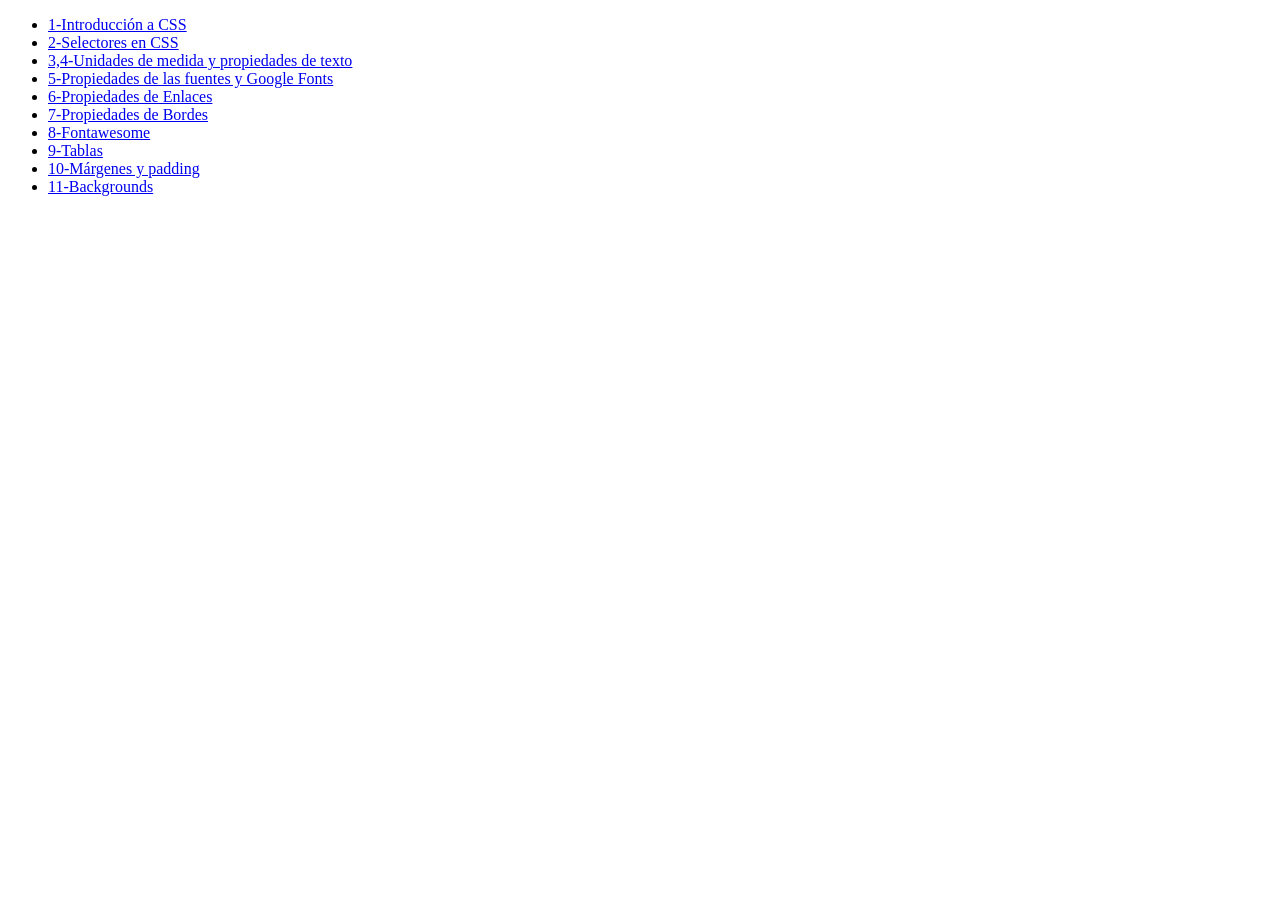
<file: index.html>
<!DOCTYPE html>
<html lang="en">
<head>
    <meta charset="UTF-8">
    <meta name="viewport" content="width=device-width, initial-scale=1.0">
    <title>Índice</title>
</head>
<body>
    <ul>
        <li>  <a href="Introducción a CSS/index.html">1-Introducción a CSS</a>  </li>
        <li>  <a href="Selectores en CSS/index.html">2-Selectores en CSS</a>  </li>
        <li>  <a href="Unidades de medida y prop de texto/index.html">3,4-Unidades de medida y propiedades de texto</a>  </li>
        <li>  <a href="Propiedades de las fuentes/index.html">5-Propiedades de las fuentes y Google Fonts</a>  </li>
        <li>  <a href="Propiedades de los enlaces/index.html">6-Propiedades de Enlaces</a>  </li>
        <li>  <a href="Propiedades de los bordes/index.html">7-Propiedades de Bordes</a>  </li>
        <li>  <a href="Fontawesome/index.html">8-Fontawesome</a>  </li>
        <li>  <a href="Tablas/index.html">9-Tablas</a>  </li>
        <li>  <a href="Márgenes y padding/">10-Márgenes y padding</a>  </li>
        <li>  <a href="Backgrounds/">11-Backgrounds</a>  </li>
    </ul>
</body>
</html>
</file>
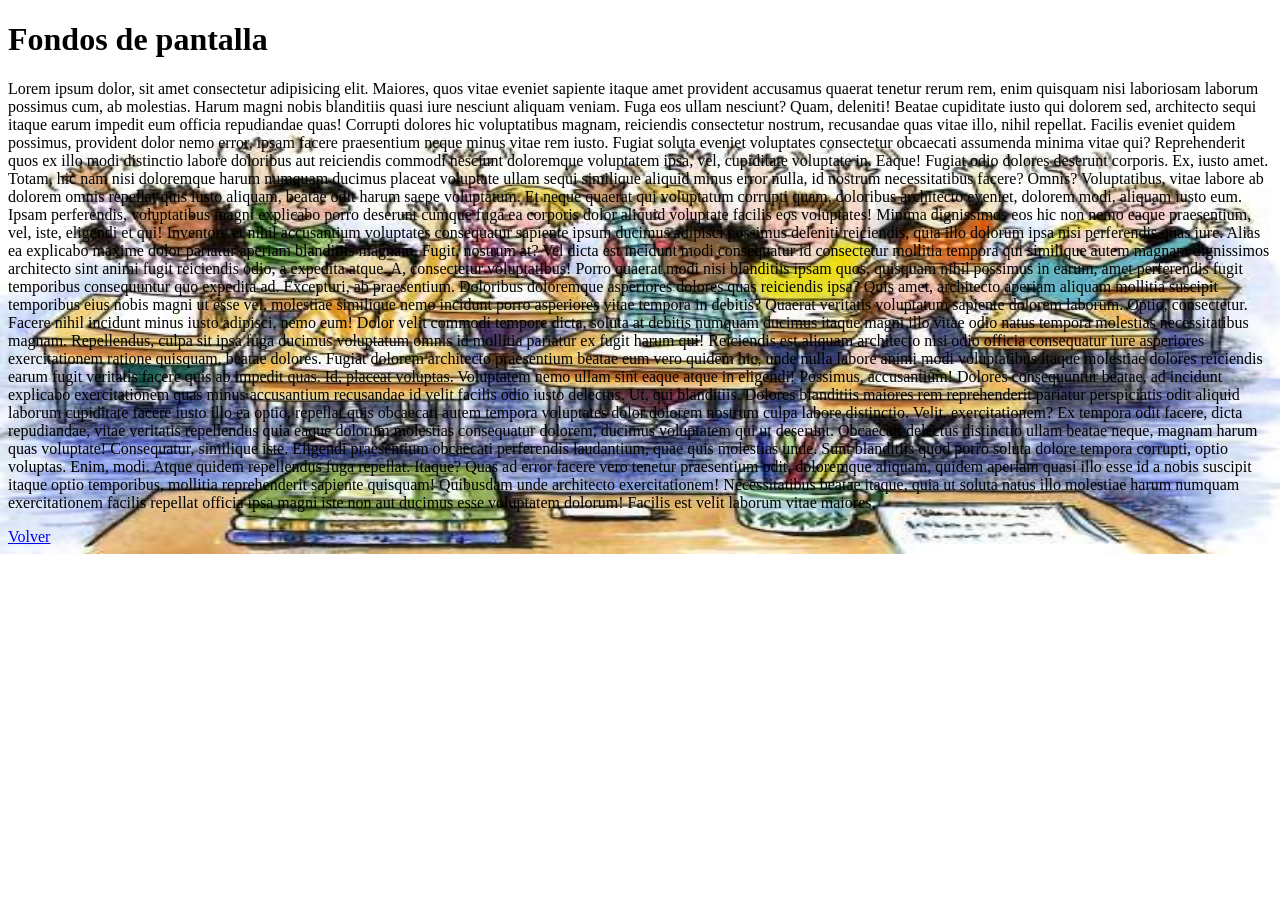
<file: Backgrounds/index.html>
<!DOCTYPE html>
<html lang="en">
<head>
    <meta charset="UTF-8">
    <meta name="viewport" content="width=device-width, initial-scale=1.0">
    <title>Document</title>
    <style>
        body { background-image: url("El-Paraiso.jpg");
                background-repeat: no-repeat;
                background-position: center center;
                background-size: 100% 100%;}
      
        #caja {
            height: 200px;
            background-color: blue;
        }

    </style>
</head>
<body>
    <h1>Fondos de pantalla</h1>
    <p>Lorem ipsum dolor, sit amet consectetur adipisicing elit. Maiores, quos vitae eveniet sapiente itaque amet provident accusamus quaerat tenetur rerum rem, enim quisquam nisi laboriosam laborum possimus cum, ab molestias.
    Harum magni nobis blanditiis quasi iure nesciunt aliquam veniam. Fuga eos ullam nesciunt? Quam, deleniti! Beatae cupiditate iusto qui dolorem sed, architecto sequi itaque earum impedit eum officia repudiandae quas!
    Corrupti dolores hic voluptatibus magnam, reiciendis consectetur nostrum, recusandae quas vitae illo, nihil repellat. Facilis eveniet quidem possimus, provident dolor nemo error, ipsam facere praesentium neque minus vitae rem iusto.
    Fugiat soluta eveniet voluptates consectetur obcaecati assumenda minima vitae qui? Reprehenderit quos ex illo modi distinctio labore doloribus aut reiciendis commodi nesciunt doloremque voluptatem ipsa, vel, cupiditate voluptate in. Eaque!
    Fugiat odio dolores deserunt corporis. Ex, iusto amet. Totam, hic nam nisi doloremque harum numquam ducimus placeat voluptate ullam sequi similique aliquid minus error nulla, id nostrum necessitatibus facere? Omnis?
    Voluptatibus, vitae labore ab dolorem omnis repellat quis iusto aliquam, beatae odit harum saepe voluptatum. Et neque quaerat qui voluptatum corrupti quam, doloribus architecto eveniet, dolorem modi, aliquam iusto eum.
    Ipsam perferendis, voluptatibus magni explicabo porro deserunt cumque fuga ea corporis dolor aliquid voluptate facilis eos voluptates! Minima dignissimos eos hic non nemo eaque praesentium, vel, iste, eligendi et qui!
    Inventore et nihil accusantium voluptates consequatur sapiente ipsum ducimus adipisci possimus deleniti reiciendis, quia illo dolorum ipsa nisi perferendis quas iure. Alias ea explicabo maxime dolor pariatur aperiam blanditiis magnam.
    Fugit, nostrum at? Vel dicta est incidunt modi consequatur id consectetur mollitia tempora qui similique autem magnam dignissimos architecto sint animi fugit reiciendis odio, a expedita atque. A, consectetur voluptatibus!
    Porro quaerat modi nisi blanditiis ipsam quos, quisquam nihil possimus in earum, amet perferendis fugit temporibus consequuntur quo expedita ad. Excepturi, ab praesentium. Doloribus doloremque asperiores dolores quas reiciendis ipsa?
    Quis amet, architecto aperiam aliquam mollitia suscipit temporibus eius nobis magni ut esse vel, molestiae similique nemo incidunt porro asperiores vitae tempora in debitis? Quaerat veritatis voluptatum sapiente dolorem laborum.
    Optio, consectetur. Facere nihil incidunt minus iusto adipisci, nemo eum! Dolor velit commodi tempore dicta, soluta at debitis numquam ducimus itaque magni illo vitae odio natus tempora molestias necessitatibus magnam.
    Repellendus, culpa sit ipsa fuga ducimus voluptatum omnis id mollitia pariatur ex fugit harum qui! Reiciendis est aliquam architecto nisi odio officia consequatur iure asperiores exercitationem ratione quisquam, beatae dolores.
    Fugiat dolorem architecto praesentium beatae eum vero quidem hic, unde nulla labore animi modi voluptatibus itaque molestiae dolores reiciendis earum fugit veritatis facere quis ab impedit quas. Id, placeat voluptas.
    Voluptatem nemo ullam sint eaque atque in eligendi! Possimus, accusantium! Dolores consequuntur beatae, ad incidunt explicabo exercitationem quas minus accusantium recusandae id velit facilis odio iusto delectus. Ut, qui blanditiis.
    Dolores blanditiis maiores rem reprehenderit pariatur perspiciatis odit aliquid laborum cupiditate facere iusto illo ea optio, repellat quis obcaecati autem tempora voluptates dolor dolorem nostrum culpa labore distinctio. Velit, exercitationem?
    Ex tempora odit facere, dicta repudiandae, vitae veritatis repellendus quia eaque dolorum molestias consequatur dolorem, ducimus voluptatem qui ut deserunt. Obcaecati delectus distinctio ullam beatae neque, magnam harum quas voluptate!
    Consequatur, similique iste. Eligendi praesentium obcaecati perferendis laudantium, quae quis molestias unde. Sunt blanditiis quod porro soluta dolore tempora corrupti, optio voluptas. Enim, modi. Atque quidem repellendus fuga repellat. Itaque?
    Quas ad error facere vero tenetur praesentium odit, doloremque aliquam, quidem aperiam quasi illo esse id a nobis suscipit itaque optio temporibus, mollitia reprehenderit sapiente quisquam! Quibusdam unde architecto exercitationem!
    Necessitatibus beatae itaque, quia ut soluta natus illo molestiae harum numquam exercitationem facilis repellat officia ipsa magni iste non aut ducimus esse voluptatem dolorum! Facilis est velit laborum vitae maiores.</p>
</body>
<a href="../index.html">Volver</a>
</html>
</file>
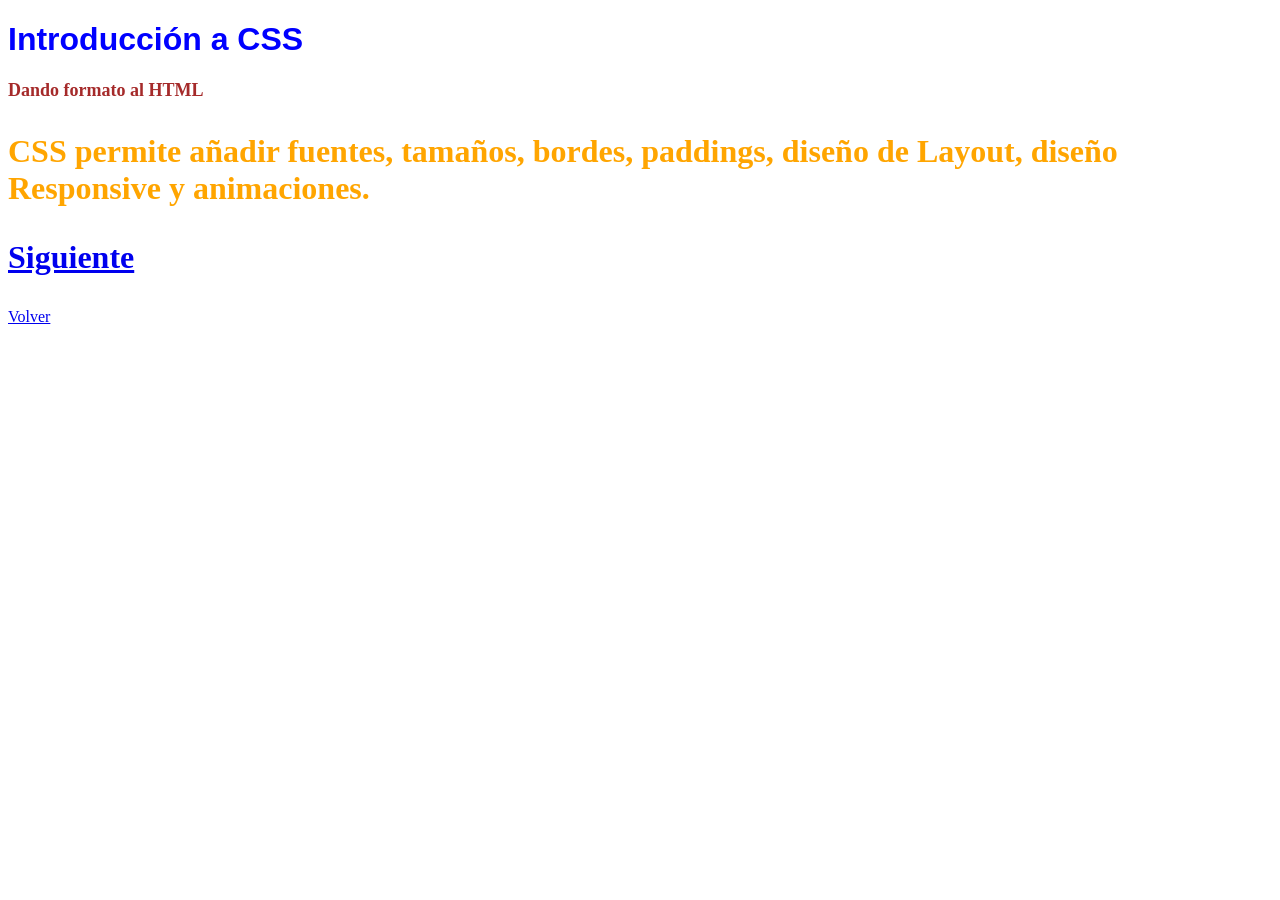
<file: Introducción a CSS/index.html>
<!DOCTYPE html>
<html lang="en">
<head>
    <meta charset="UTF-8">
    <meta name="viewport" content="width=device-width, inititial-scale=1.0">
    <title>Document</title>
    <link rel="stylesheet" href="estilos.css">
</head>
<body>
    <h1 style="color: blue;font-family: Arial, Helvetica, sans-serif;">Introducción a CSS</h1>
    <h2>Dando formato al HTML</h2>
    <p>CSS permite añadir fuentes, tamaños, bordes,
        paddings, diseño de Layout, diseño Responsive
        y animaciones.
    </p>
</body>
<p>
<a href="index2.html">Siguiente</a>
</p>
<a href="../index.html">Volver</a>
</html>
</file>
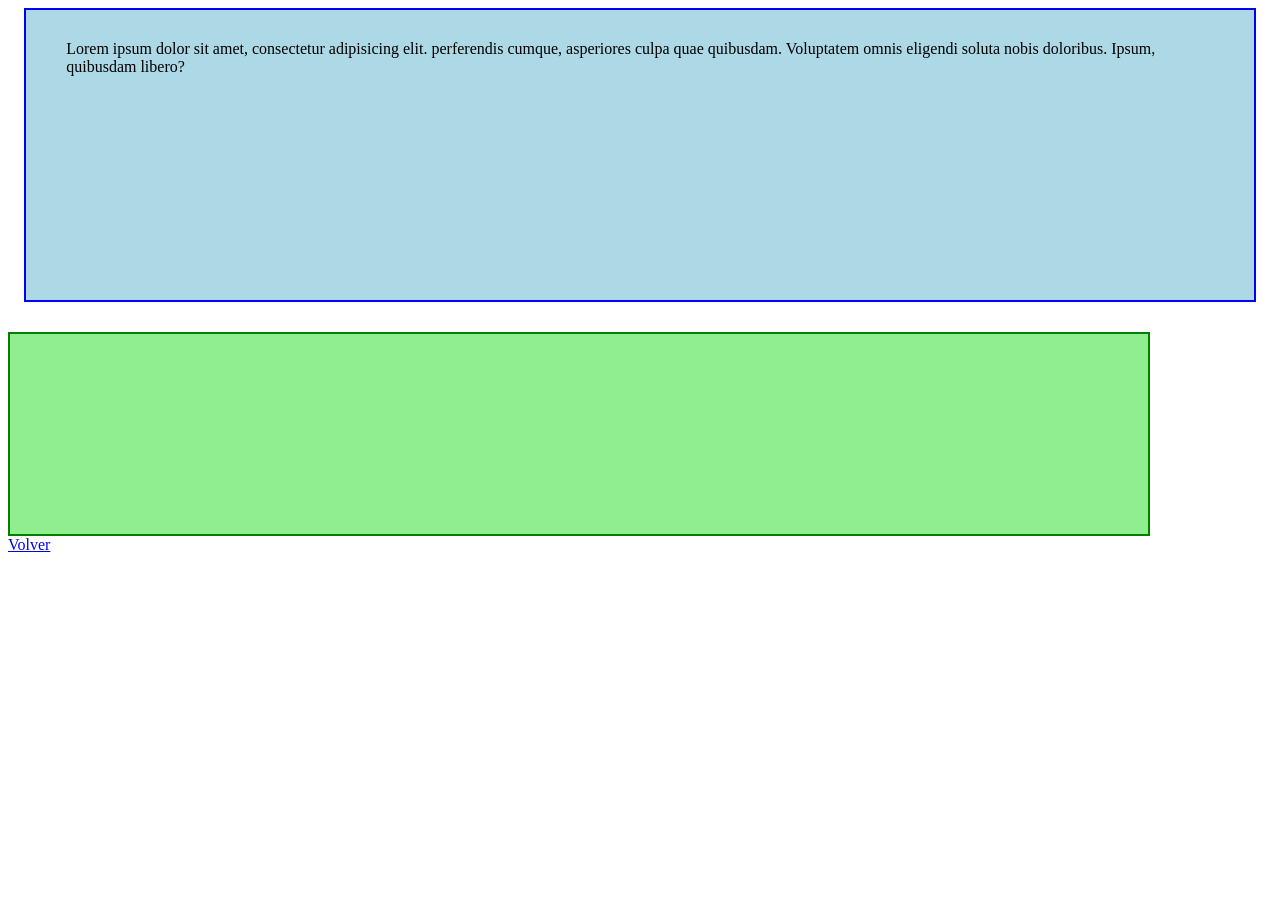
<file: Márgenes y padding/index.html>
<!DOCTYPE html>
<html lang="en">
<head>
    <meta charset="UTF-8">
    <meta name="viewport" content="width=device-width, inititial-scale=1.0">
    <title>Document</title>
    <style>
        #caja1 { background-color: lightblue;
        border: 2px solid  blue;
        width: 90%;
        height: 200px;
        margin: auto;
        padding: 30px 50px 60px 40px
    }
        #caja2 { background-color: lightgreen;
        border: 2px solid  green;
        width: 90%;
        height: 200px;
        margin-top: 30px;
    }
    </style>
</head>
<body>
    <div id="caja1">
        Lorem ipsum dolor sit amet, consectetur adipisicing elit.
        perferendis cumque, asperiores culpa quae quibusdam.
        Voluptatem omnis eligendi soluta nobis doloribus.
        Ipsum, quibusdam libero?

    </div>
    <div id="caja2">


    </div>
</body>
<a href="../index.html">Volver</a>
</html>
</file>
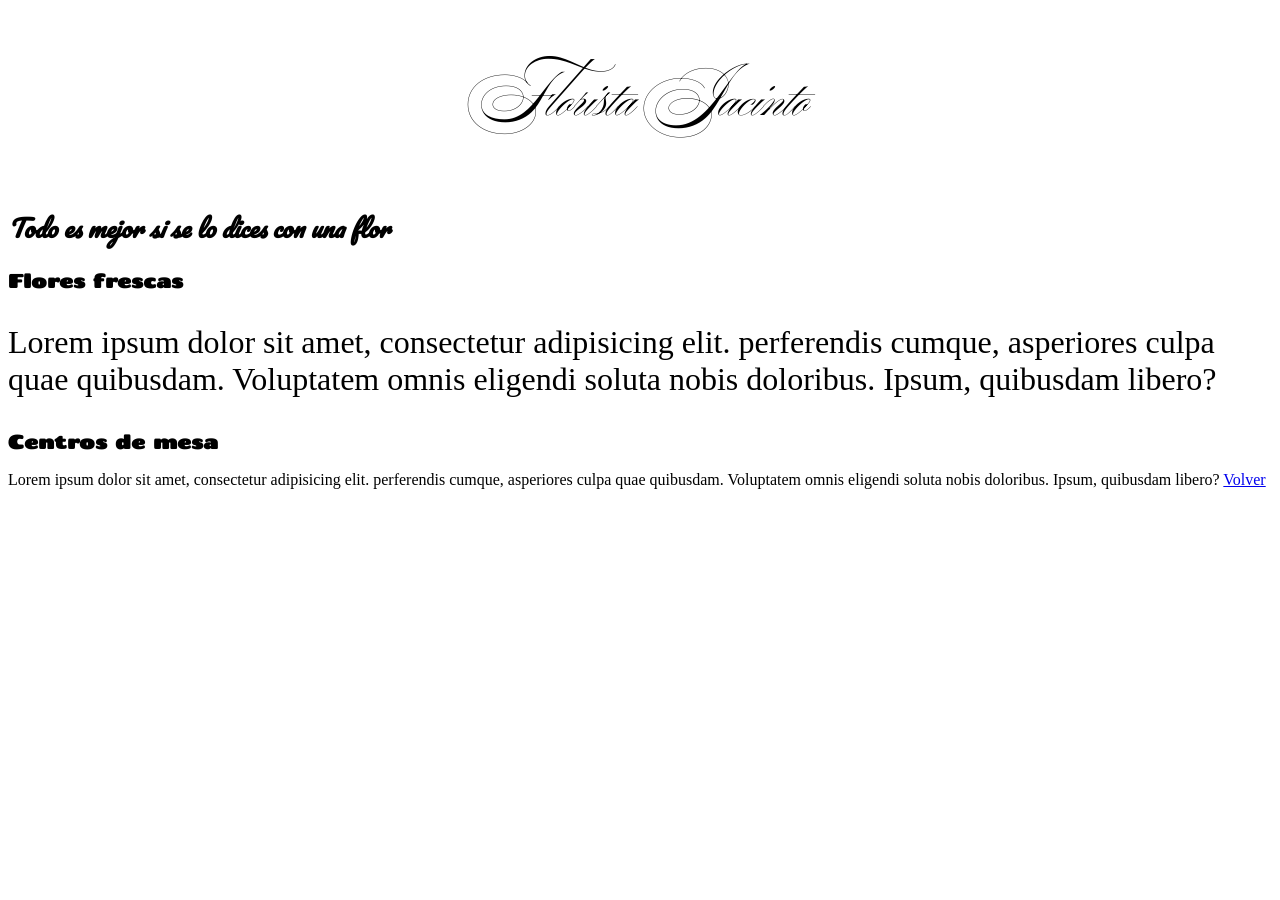
<file: Propiedades de las fuentes/index.html>
<!DOCTYPE html>
<html lang="en">
<head>
    <meta charset="UTF-8">
    <meta name="viewport" content="width=device-width, inititial-scale=1.0">
    <title>Florista Jacinto</title>
    
    <style>
@import url('https://fonts.googleapis.com/css2?family=Ballet:opsz@16..72&family=Chango&family=Pacifico&display=swap');
        
        h1 { font-family: "Ballet", cursive;
        font-size: 4em;
        text-align: center;}
        h2 { font-style: italic;
            font-family: "Pacifico", cursive;}
        h3 { font-family: "Chango", sans-serif;}
        p {font-size: 2em;font-weight: lighter;}
    </style>
</head>

<body>
    <h1>Florista Jacinto</h1>
    <h2>Todo es mejor si se lo dices con una flor</h2>
    <h3>Flores frescas</h3>
    <p>Lorem ipsum dolor sit amet, consectetur adipisicing elit.
        perferendis cumque, asperiores culpa quae quibusdam.
        Voluptatem omnis eligendi soluta nobis doloribus.
        Ipsum, quibusdam libero?
    </p>
    <h3>Centros de mesa</h3>
    Lorem ipsum dolor sit amet, consectetur adipisicing elit.
        perferendis cumque, asperiores culpa quae quibusdam.
        Voluptatem omnis eligendi soluta nobis doloribus.
        Ipsum, quibusdam libero?
</body>
<a href="../index.html">Volver</a>
</html>
</file>
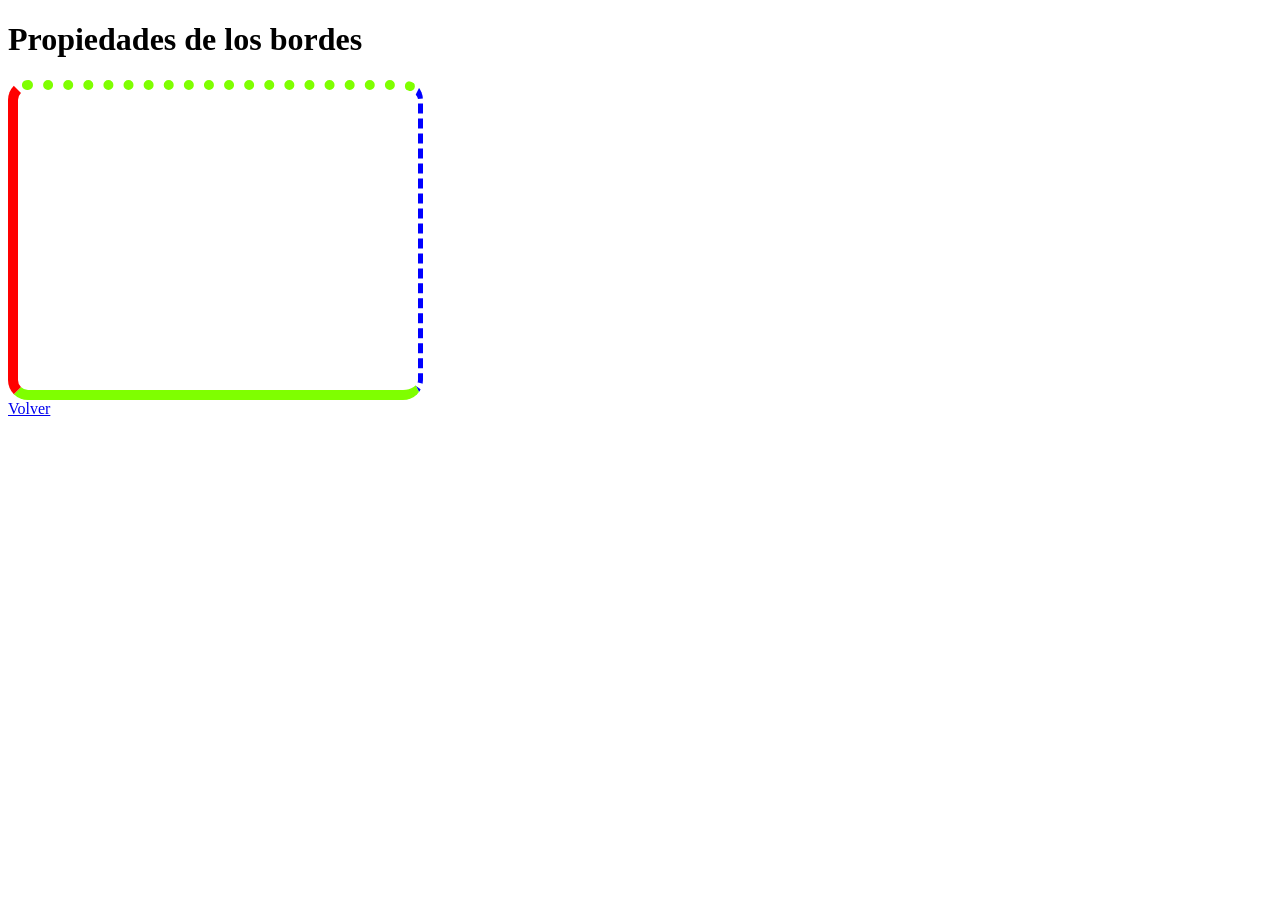
<file: Propiedades de los bordes/index.html>
<!DOCTYPE html>
<html lang="en">
<head>
    <meta charset="UTF-8">
    <meta name="viewport" content="width=device-width, inititial-scale=1.0">
    <title>Bordes</title>
    <style>
        #capa {
            width: 400px;
            height: 300px;
            border: 10px solid chartreuse;
            border-radius: 20px;
            border-top-style: dotted;
            border-left-color: red;
            border-bottom-color: 5px;
            border-right: 5px dashed blue;
        }
    </style>
</head>
<body>
    <h1>Propiedades de los bordes</h1>
    <div id="capa"> 

    </div>
</body>
<a href="../index.html">Volver</a>
</html>
</file>
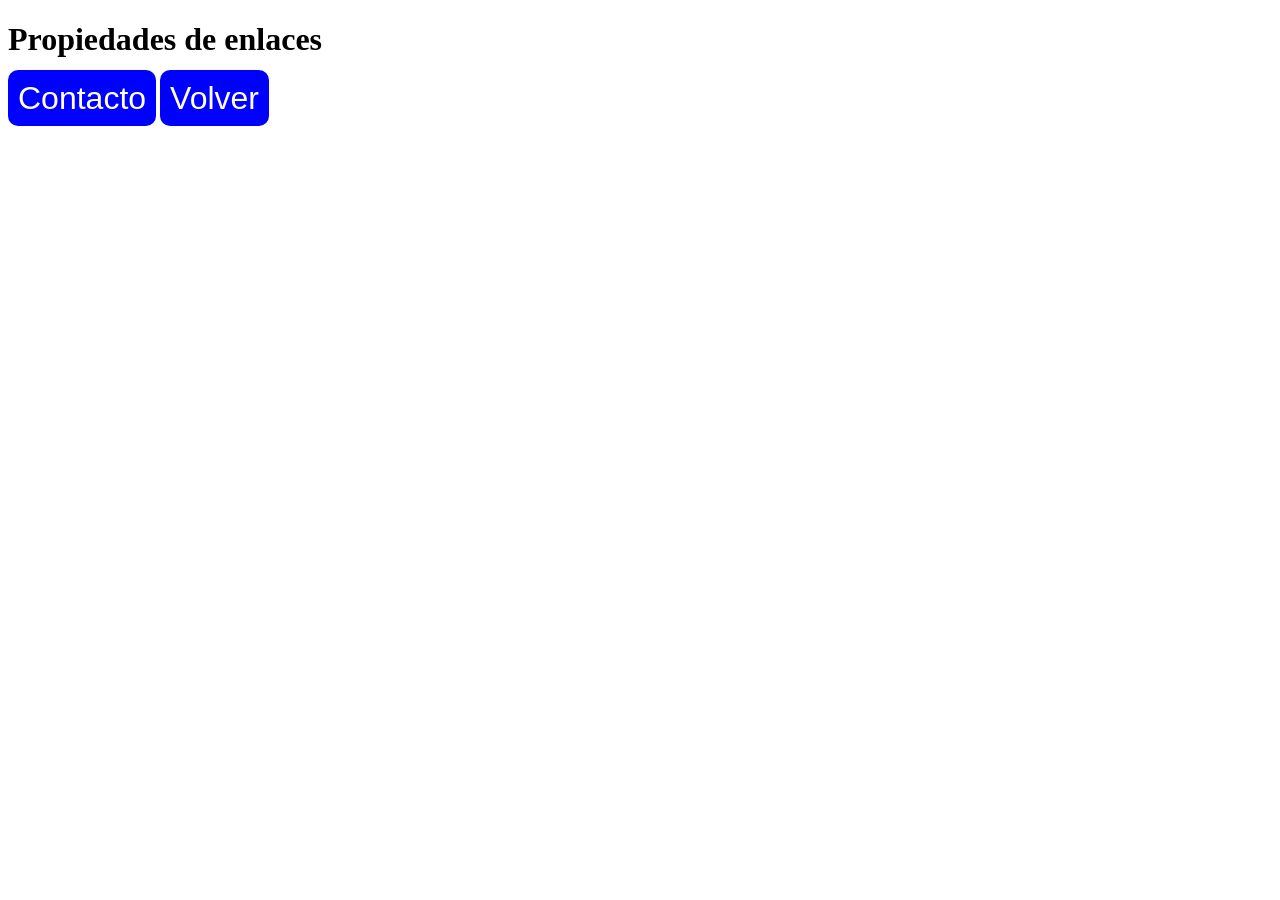
<file: Propiedades de los enlaces/index.html>
<!DOCTYPE html>
<html lang="en">
<head>
    <meta charset="UTF-8">
    <meta name="viewport" content="width=device-width, inititial-scale=1.0">
    <title>Estilos en Enlaces</title>
    <style>
        a {
           text-decoration: none; 
           font-family: Arial, Helvetica, sans-serif;
           font-size: 2em;
           padding: 10px;
           border-radius: 10px;
        }
        a:link {
            background-color: blue;
            color: white;

        }
        a:visited {
            background-color: white;
            color: grey;
        }
        a:hover {
            background-color: chartreuse;
            color: red;
        }
        a:active {
            font-weight: bold;
            color: orange;
            text-shadow: 3px 3px 5px black;
        }
    </style>
</head>
<body>
    <h1>Propiedades de enlaces</h1>
    <a href="http://www.iesjuanbosco.es">Contacto</a>
</body>
<a href="../index.html">Volver</a>
</html>
</file>
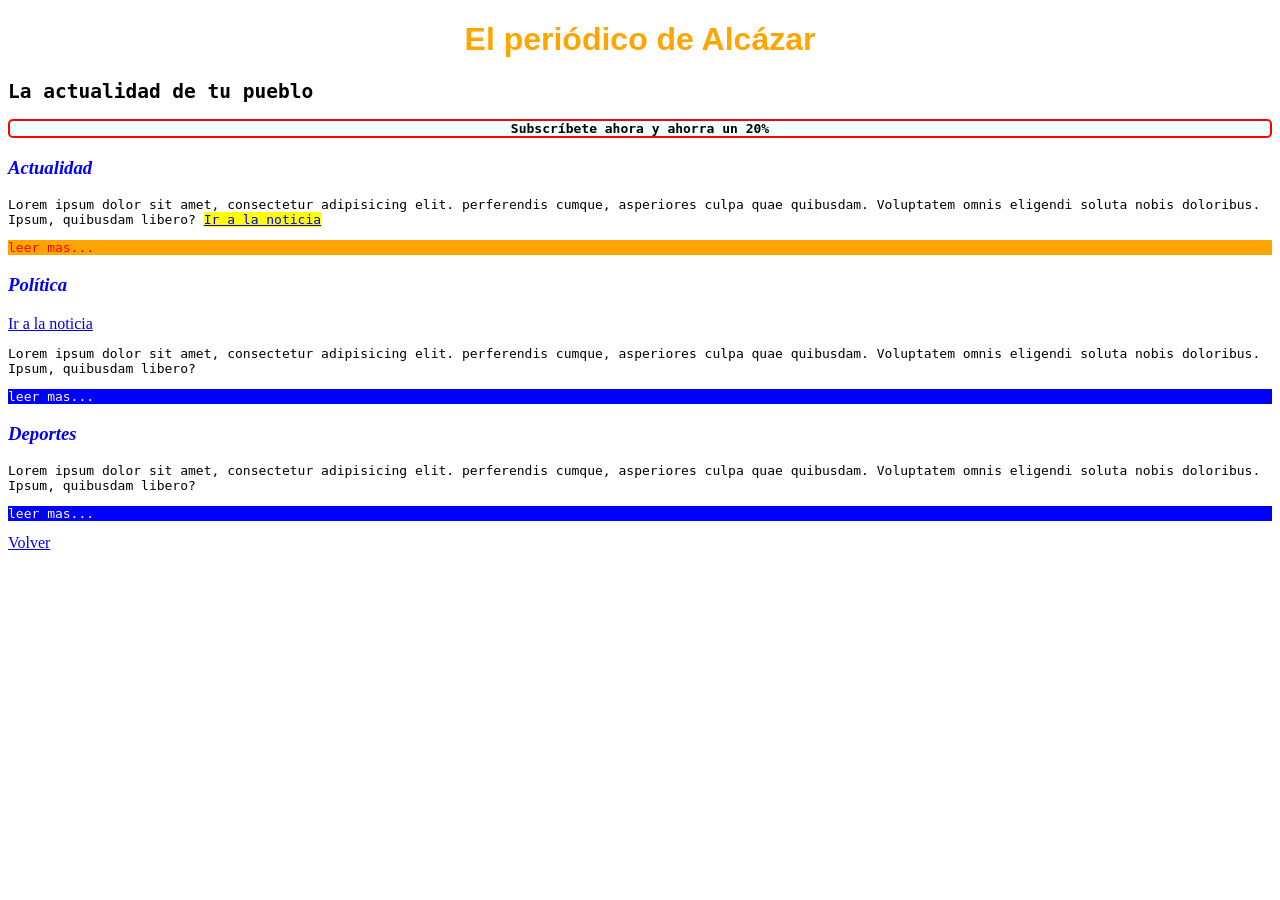
<file: Selectores en CSS/index.html>
<!DOCTYPE html>
<html lang="en">
<head>
    <meta charset="UTF-8">
    <meta name="viewport" content="width=device-width, inititial-scale=1.0">
    <title>Document</title> 
    <style>
        h1 { font-size: 3m;
            text-align: center;
            color:orange;
            font-family: Arial, Helvetica, sans-serif;}
        h3 { color:blue;
            font-style: italic;}  
        #anuncio { border: 2px solid red;
            border-radius: 5px;
            text-align: center;
            background-color: azure;
            font-weight: bold;
        }
        .leemas {
            background-color: blue;
            color:white
        }
        h2,p {
            font-family: monospace;
        }
        p a { background-color: yellow;}
        .importante {
            background-color: orange;
            color: red;
        }
    </style>
</head>
<body>
    <h1>El periódico de Alcázar</h1>
    <h2>La actualidad de tu pueblo</h2>
    <p id="anuncio">Subscríbete ahora y ahorra un 20%</p>

    <h3>Actualidad</h3>
    <p>Lorem ipsum dolor sit amet, consectetur adipisicing elit.
        perferendis cumque, asperiores culpa quae quibusdam.
        Voluptatem omnis eligendi soluta nobis doloribus.
        Ipsum, quibusdam libero?
        <a href="noticia.html">Ir a la noticia</a>
    </p>
    <p class="leemas importante">leer mas...</p>

    <h3>Política</h3>
    <a href="noticia.html">Ir a la noticia</a>
    <p>Lorem ipsum dolor sit amet, consectetur adipisicing elit.
        perferendis cumque, asperiores culpa quae quibusdam.
        Voluptatem omnis eligendi soluta nobis doloribus.
        Ipsum, quibusdam libero?
    </p>
    <p class="leemas">leer mas...</p>

    <h3>Deportes</h3>
    <p>Lorem ipsum dolor sit amet, consectetur adipisicing elit.
        perferendis cumque, asperiores culpa quae quibusdam.
        Voluptatem omnis eligendi soluta nobis doloribus.
        Ipsum, quibusdam libero?
    </p>
    <p class="leemas">leer mas...</p>



</body>
<a href="../index.html">Volver</a>
</html>
</file>
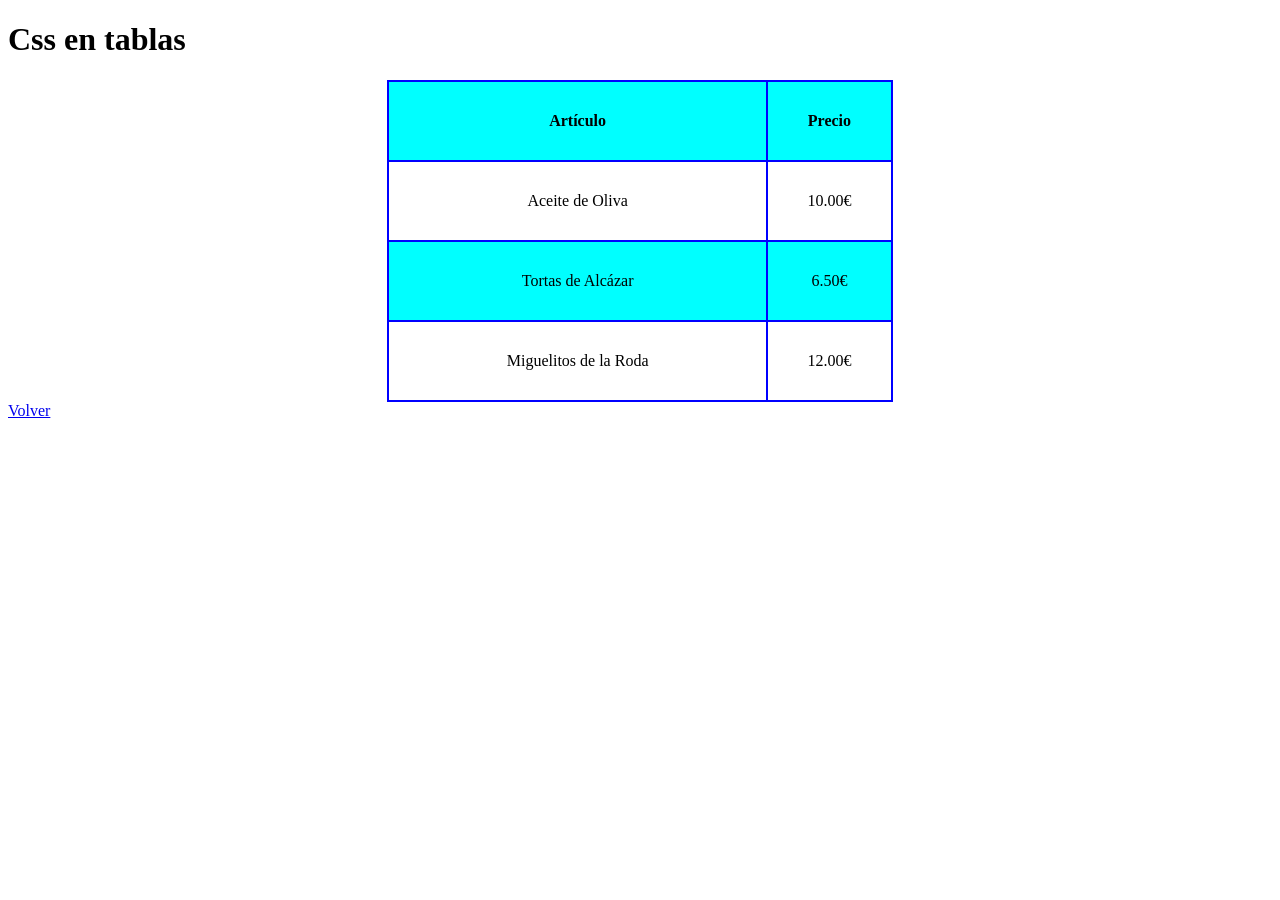
<file: Tablas/index.html>
<!DOCTYPE html>
<html lang="en">
<head>
    <meta charset="UTF-8">
    <meta name="viewport" content="width=device-width, inititial-scale=1.0">
    <title>Css en tablas</title>
    <style>
        table,td,th {
            border: 2px solid blue;
            border-collapse: collapse;
        }
        table { width: 40%;margin: auto;}
        tr { height: 80px;}
        td { vertical-align: center;
        text-align: center;}
        tr:hover { background-color: grey;}
        tr:nth-last-child(even) {
            background-color: aqua;
        }
    </style>
</head>
<body>
    <h1>Css en tablas</h1>
    <table>
        <tr>
            <th>
                Artículo
            </th>
            <th>
                Precio
            </th>
        </tr>
        <tr>
            <td>Aceite de Oliva</td>
            <td>10.00€</td>
        </tr>
        <tr>
            <td>Tortas de Alcázar</td>
            <td>6.50€</td>
        </tr>
        <tr>
            <td>Miguelitos de la Roda</td>
            <td>12.00€</td>
        </tr>
    </table>
    <a href="../index.html">Volver</a>
</body>
</html>
</file>
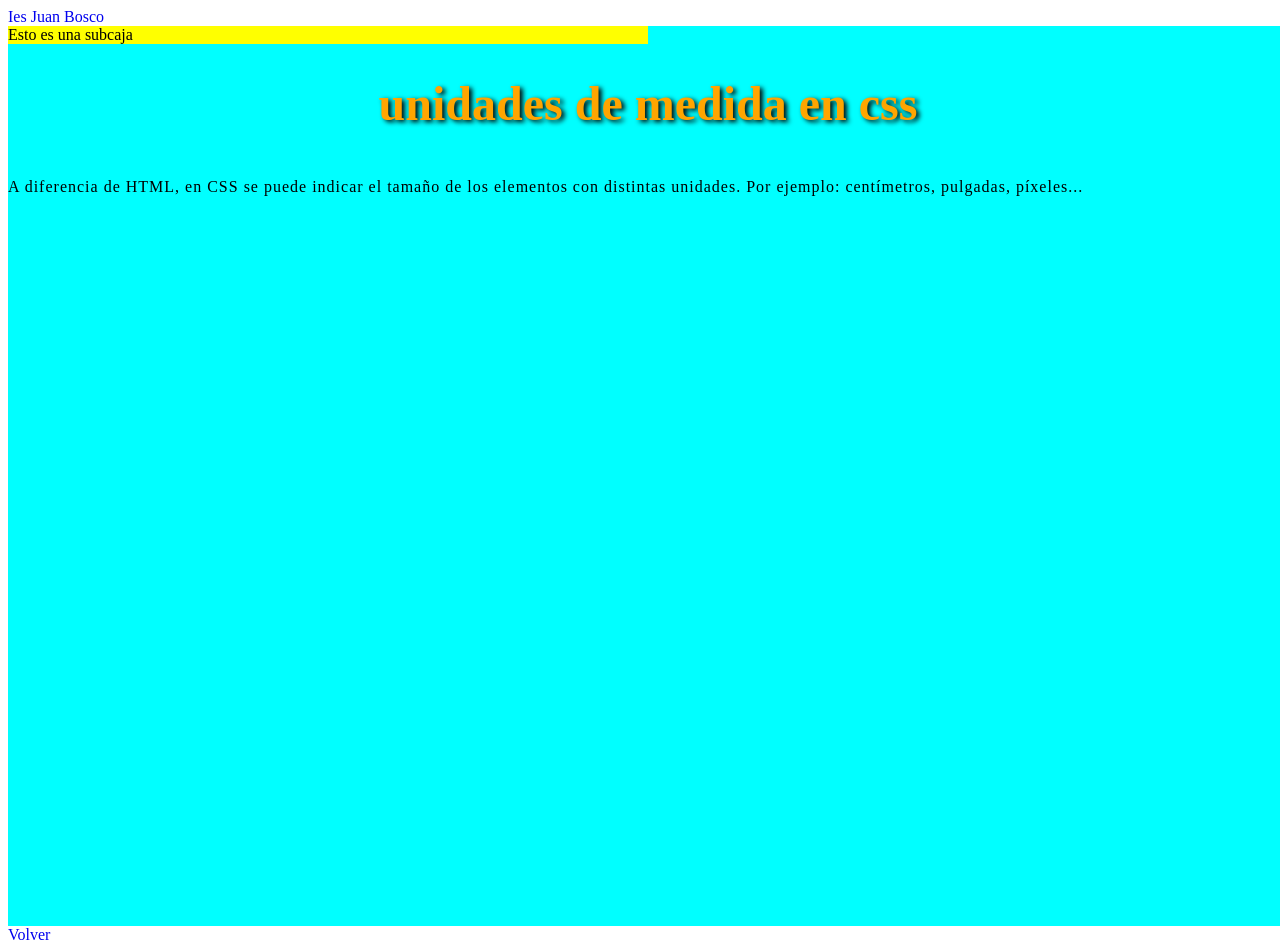
<file: Unidades de medida y prop de texto/index.html>
<!DOCTYPE html>
<html lang="en">
<head>
    <meta charset="UTF-8">
    <meta name="viewport" content="width=device-width, inititial-scale=1.0">
    <title>Document</title>
    <style>
        h1 { font-size: 3em;
        color: orange;
        text-shadow: 3px 2px 5px black;
        text-align: center;
        text-transform: lowercase;
        }
        p {
            text-align: justify;
            letter-spacing: 1px;
            line-height: 3;

        }
        #caja {
            width: 100vw;
            height: 100vh;
            background-color: aqua;
        }
        #titulo {background-color: yellow;
        width: 50%;
        }
        a {
            text-decoration: none;
        }
    </style>
</head>
<body>
    <a href="http:/www.iesjuanbosco.es">Ies Juan Bosco</a>
    <div id="caja">
        <div id="titulo">
            Esto es una subcaja
        </div>
        <h1>Unidades de medida en CSS</h1>
        <p>A diferencia de HTML, en CSS se puede
            indicar el tamaño de los elementos
            con distintas unidades. Por ejemplo: centímetros,
            pulgadas, píxeles...
        </p>
    </div>
</body>
<a href="../index.html">Volver</a>
</html>
</file>
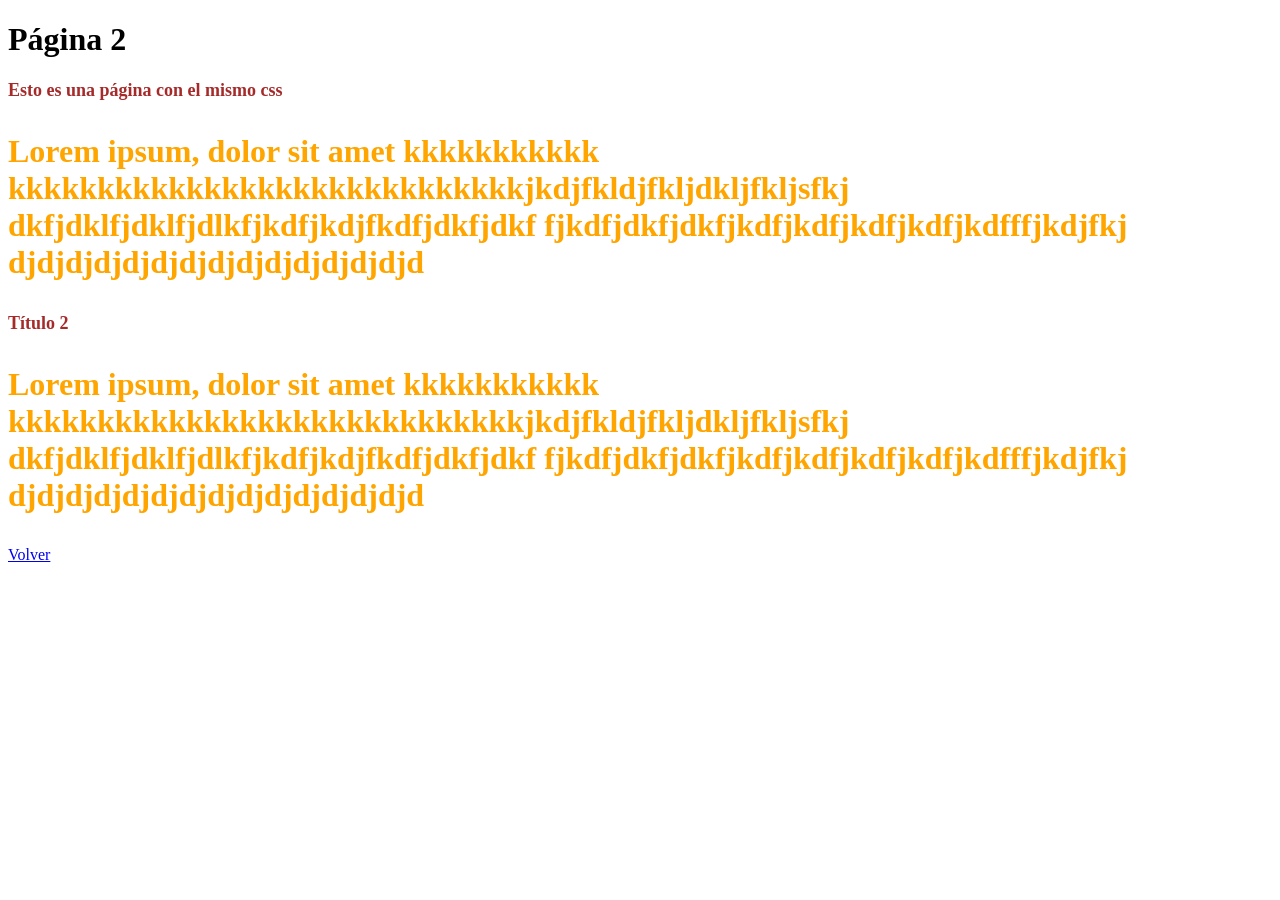
<file: Introducción a CSS/index2.html>
<!DOCTYPE html>
<html lang="en">
<head>
    <meta charset="UTF-8">
    <meta name="viewport" content="width=device-width, inititial-scale=1.0">
    <title>Document</title>
    <link rel="stylesheet" href="estilos.css">
</head>
<body>
    <h1>Página 2</h1>
    <h2>Esto es una página con el mismo css</h2>
    <p>Lorem ipsum, dolor sit amet kkkkkkkkkkk
        kkkkkkkkkkkkkkkkkkkkkkkkkkkkkjkdjfkldjfkljdkljfkljsfkj
         dkfjdklfjdklfjdlkfjkdfjkdjfkdfjdkfjdkf 
         fjkdfjdkfjdkfjkdfjkdfjkdfjkdfjkdfffjkdjfkj
         djdjdjdjdjdjdjdjdjdjdjdjdjdjd
    </p>
    <h2>Título 2</h2>
    <p>Lorem ipsum, dolor sit amet kkkkkkkkkkk
        kkkkkkkkkkkkkkkkkkkkkkkkkkkkkjkdjfkldjfkljdkljfkljsfkj
         dkfjdklfjdklfjdlkfjkdfjkdjfkdfjdkfjdkf 
         fjkdfjdkfjdkfjkdfjkdfjkdfjkdfjkdfffjkdjfkj
         djdjdjdjdjdjdjdjdjdjdjdjdjdjd</p>
</body>
<a href="index.html">Volver</a>
</html>
</file>
<file: Introducción a CSS/estilos.css>
h2 { color:brown; font-size: large;}
p {
    color:orange;
    font-weight: bold;
    font-size: 2em;
}
</file>
